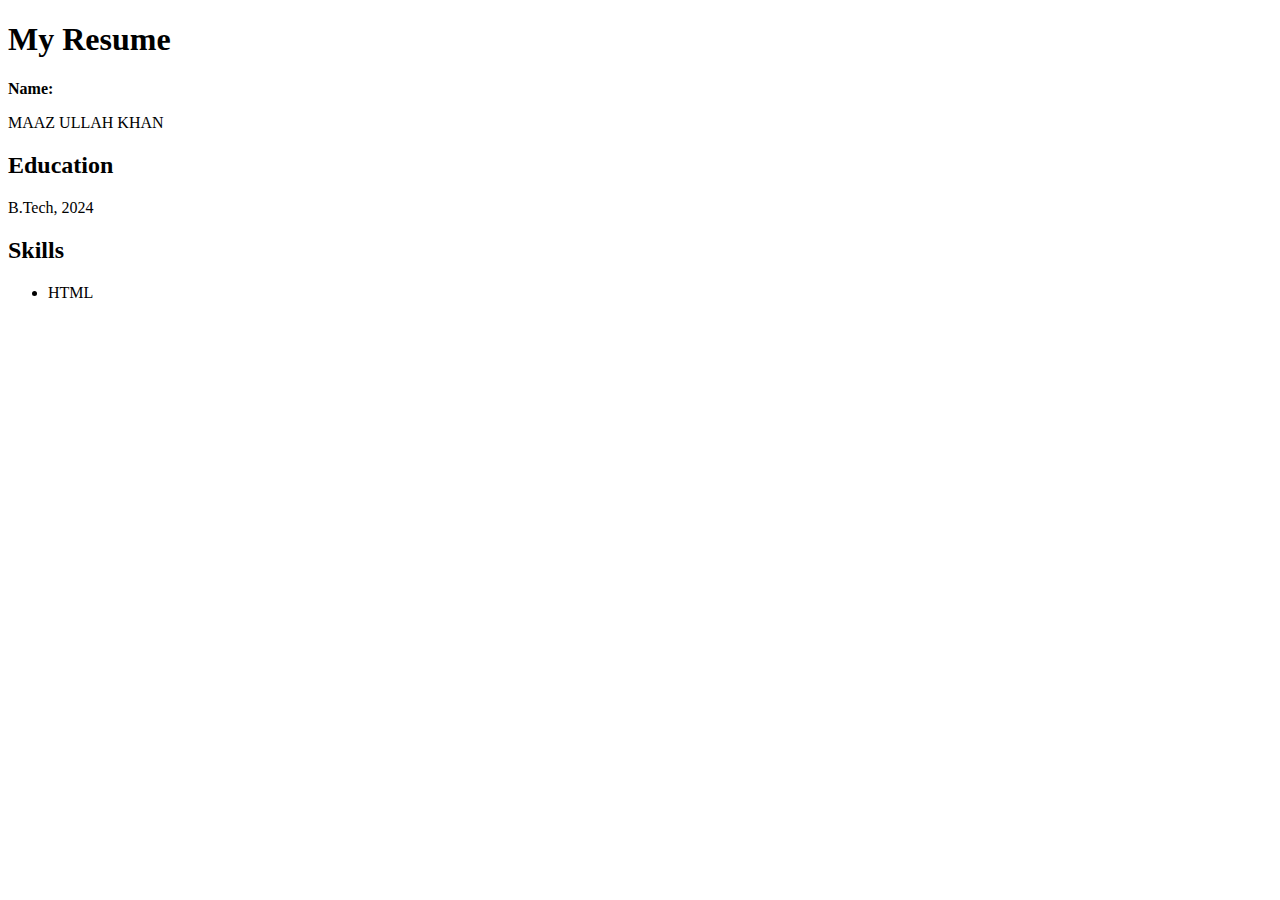
<file: index.html>
<!doctype html>
<html>
<head>
<title>Resume</title>
</head>
<body>
<h1>My Resume</h1>
<b>Name:</b><p>MAAZ ULLAH KHAN</p>
<h2>Education</h2>
<p>B.Tech, 2024</p>
<h2>Skills</h2>
<ul><li>HTML</li></ul>
</body>
</html>
</file>
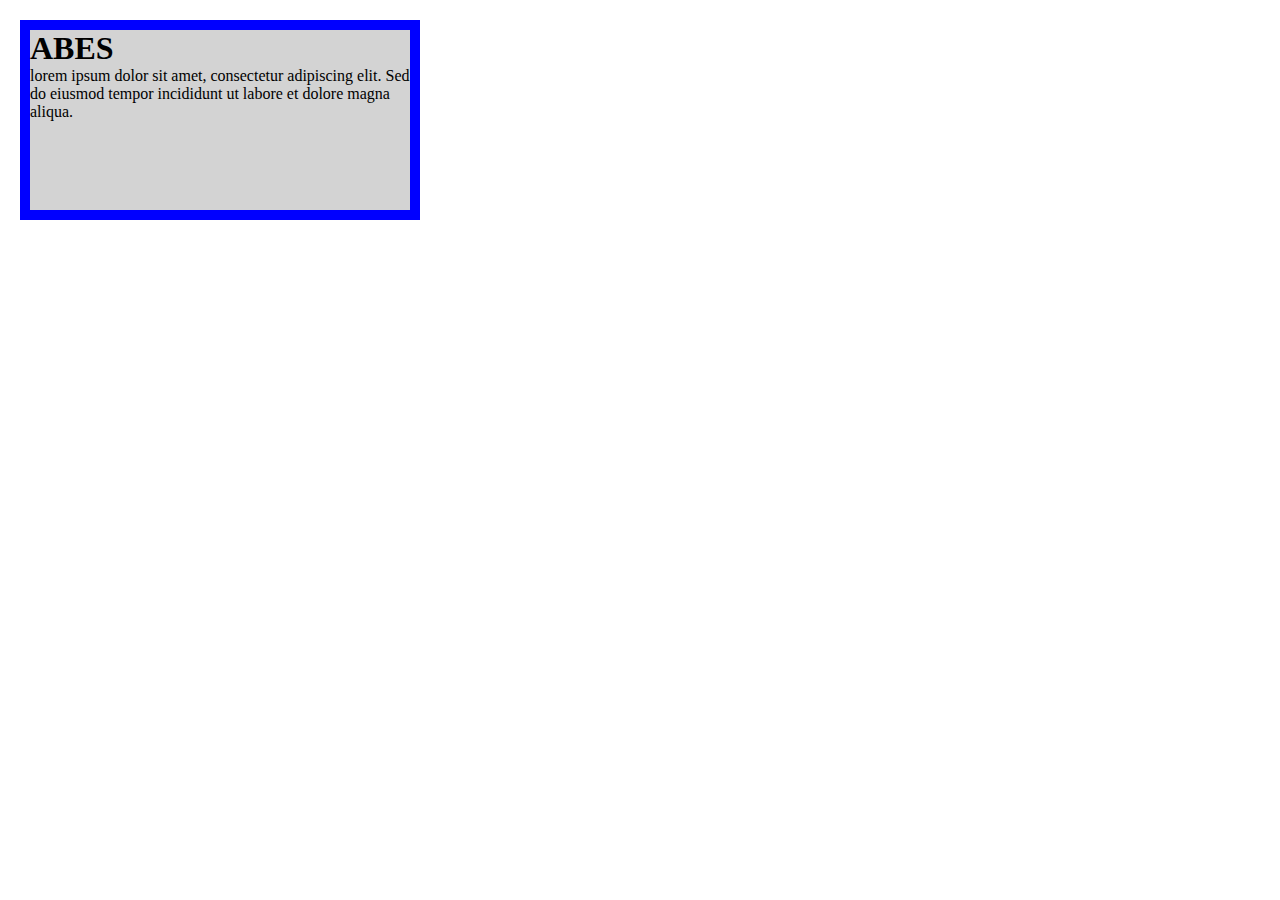
<file: boxmodel.html/boxmodel.html>
<!DOCTYPE html>
<html lang="en">
<head>
    <meta charset="UTF-8">
    <meta name="viewport" content="width=device-width, initial-scale=1.0">
    <title>CSSBox Model Example</title>
    <style>
        body{
            margin: 0px;
            padding: 0px;

        }
        html,*{
            margin: 0px;
            padding: 0px;
            box-sizing: border-box;
        }

        div{
        
            width: 400px;
            height: 200px;
            background-color: lightgrey;
            padding: 20px 30px 10 px 25px;
            border: 10px solid blue;
            margin: 20px;
        }
    </style>    
</head>
<body>
    <div>
        <h1>
            ABES
        </h1>
        <p>
        lorem ipsum dolor sit amet, consectetur adipiscing elit. 
        Sed do eiusmod tempor incididunt ut labore et dolore magna aliqua.
        </p>  
    </div>
</file>
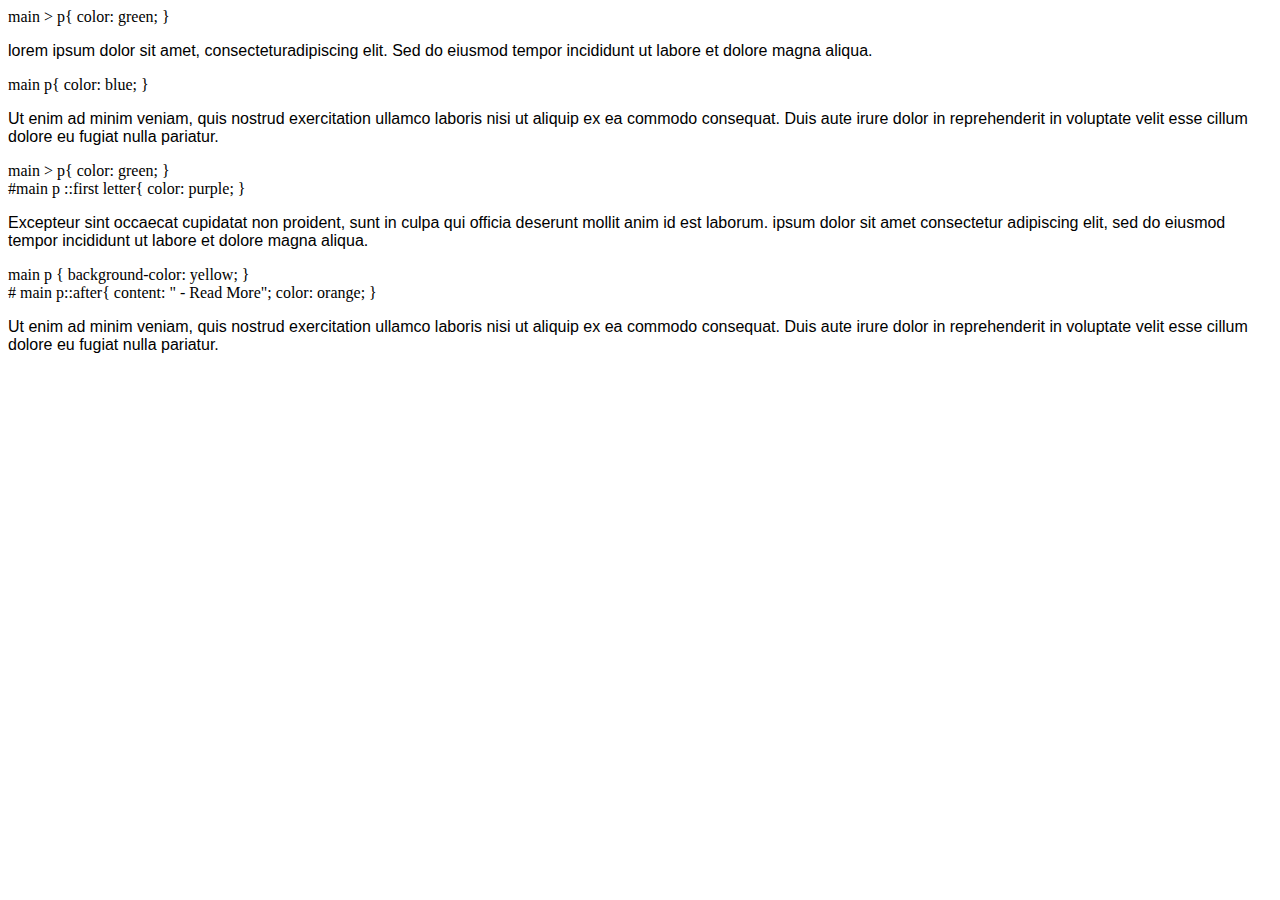
<file: boxmodel.html/selectors2.html>
<!DOCTYPE html>
<html lang="en">
<head>
    <meta charset="UTF-8">
    <meta name="viewport" content="width=device-width, initial-scale=1.0">
    <title>CSS Selectors Example</title>
    <style>
        .highlight {
            color: red;
            font-weight: bold;
        }
        #unique {
            font-size: 20px;
            text-decoration: underline;
        }
        p {
            font-family: Arial, sans-serif;
        }
    </style>    
</head>
<body>
    <!--css combinators-->
    <div>
        main > p{
            color: green;
        }
        <p class even>
            lorem ipsum dolor sit amet, consecteturadipiscing elit. 
            Sed do eiusmod tempor incididunt ut labore et dolore magna aliqua.

        </p>
    </div>
    main p{
        color: blue;
        }
    <div>
        <p class odd>
            Ut enim ad minim veniam, quis nostrud exercitation ullamco laboris nisi ut aliquip ex ea 
            commodo consequat. Duis aute irure dolor in reprehenderit
            in voluptate velit esse cillum dolore eu fugiat nulla pariatur.
        </p>    
    </div>
    main > p{
        color: green;
        }   
    <div>
        #main p ::first letter{
            
            color: purple;
        }
        <p class(even) >
            Excepteur sint occaecat cupidatat non proident, sunt in culpa qui officia deserunt mollit 
            anim id est laborum. ipsum dolor sit amet consectetur 
            adipiscing elit, sed do eiusmod tempor incididunt ut labore et dolore magna aliqua.
        </p>
    </div>
    main p {
       background-color: yellow;
        
        }
    <div>
        # main p::after{
            content: " - Read More";
            color: orange;
        } 
        <p class (odd)>
            Ut enim ad minim veniam, quis nostrud exercitation ullamco laboris nisi ut aliquip ex ea 
            commodo consequat. Duis aute irure dolor in reprehenderit
            in voluptate velit esse cillum dolore eu fugiat nulla pariatur.
        </p>
    </div>

    
    
    
</body>
</html>
</file>
